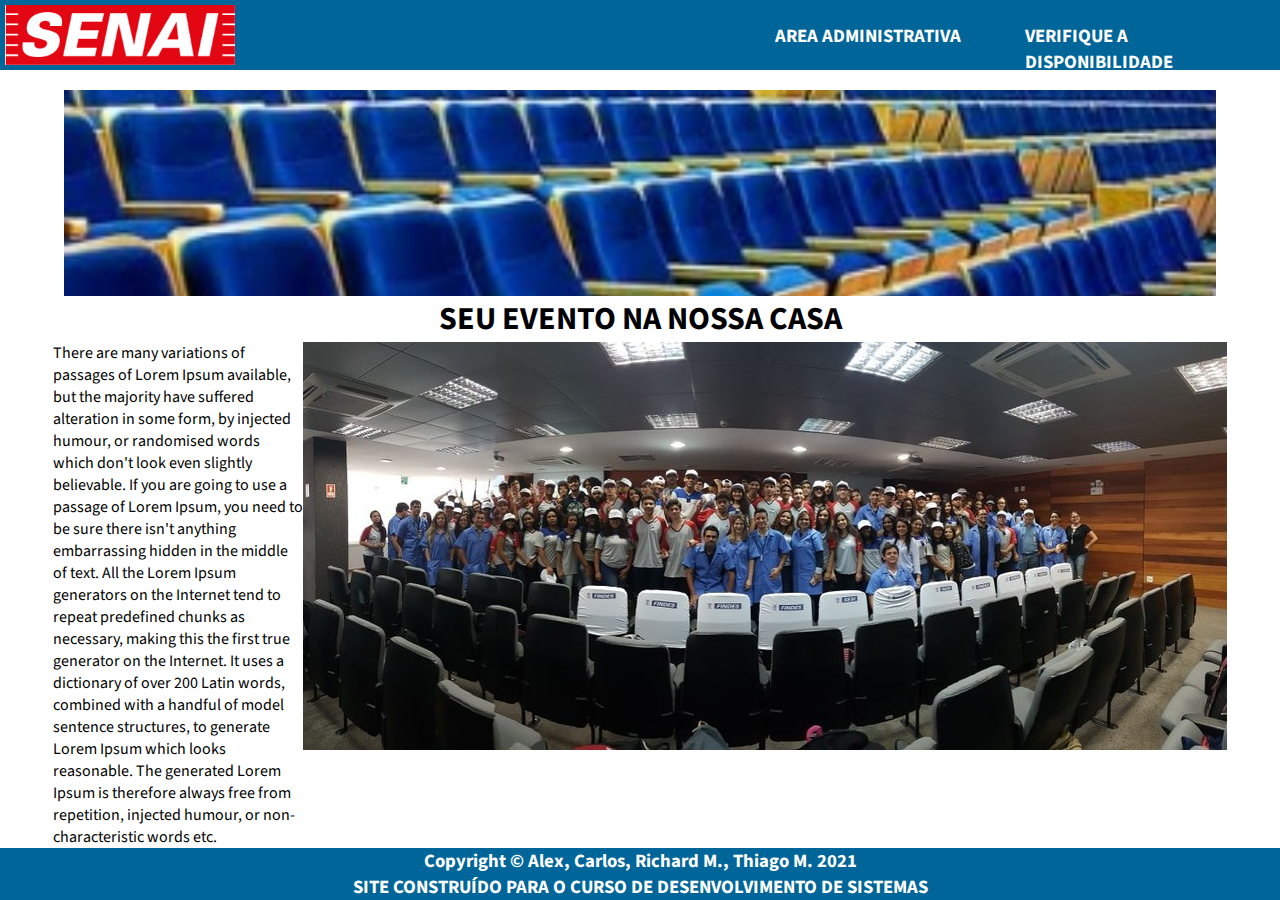
<file: index.html>
<!DOCTYPE html>
<html lang="pt-BR">
<head>
    <meta charset="UTF-8">
    <meta name="viewport" content="width=device-width, initial-scale=1.0">
    <link rel="stylesheet" type="text/css" href="css/index.css">
    <link rel="preconnect" href="https://fonts.googleapis.com">
<link rel="preconnect" href="https://fonts.gstatic.com" crossorigin>
<link href="https://fonts.googleapis.com/css2?family=Source+Sans+Pro:wght@300&display=swap" rel="stylesheet">
    <script src="./script/script.js" defer></script>
    <title>Auditorio</title>
</head>
</head>
<body>
    <header>
        <a href="">
            <img id='logo' src="./img/senai-logo.png" alt="">
        </a>
        <div id='menu'>
        <a href="">
            <div class="itens-menu">
                <h3>AREA ADMINISTRATIVA</h3>
            </div>
        </a>
        <a href="">    
            <div class="itens-menu">
                <h3>VERIFIQUE A DISPONIBILIDADE</h3>
            </div>
        </a>
        </div>
    </header>
    <main>
        <div class='carrossel'>
        </div>
        <div id="titulo">
            <h1>
                SEU EVENTO NA NOSSA CASA
            </h1>
        </div>
        <div id="div1">
            <div id="texto1">
                There are many variations of passages of Lorem Ipsum available, but the majority have suffered alteration in some form, by injected humour, or randomised words which don't look even slightly believable. If you are going to use a passage of Lorem Ipsum, you need to be sure there isn't anything embarrassing hidden in the middle of text. All the Lorem Ipsum generators on the Internet tend to repeat predefined chunks as necessary, making this the first true generator on the Internet. It uses a dictionary of over 200 Latin words, combined with a handful of model sentence structures, to generate Lorem Ipsum which looks reasonable. The generated Lorem Ipsum is therefore always free from repetition, injected humour, or non-characteristic words etc.
            </div>
            <div>
                <img src="img/img4.jpg" alt="">
            </div>
        </div>


    </main>
    <footer>
        <h3>
            Copyright &copy; Alex, Carlos, Richard M., Thiago M. 2021
        </h3>
        <h3>
            SITE CONSTRUÍDO PARA O CURSO DE DESENVOLVIMENTO DE SISTEMAS
        </h3>
    </footer>
</body>
</html>
</file>
<file: css/index.css>
*{
    margin: 0px;
    padding: 0px;
    box-sizing: border-box;
    font-family: 'Source Sans Pro', sans-serif;
}
body{
    height: 100vh;
    width: 100vw;
    overflow-x: hidden;
    display: flex;
    flex-direction: column;
}
header{
    height:70px;
    width: 100%;
    background-color: #006699;
    margin-bottom: 20px;
    padding: 5px;
}
#logo{
    height: 60px;
    width: 230px;
    float: left;
}
a{
    font-style: none;
    text-decoration: none;
}
#menu{
    width: 500px;
    height: 70px;
    float: right;
    display: flex;
    flex-direction: row;
    justify-content: center;
    align-items: center;
}
.itens-menu{
    height: 35px;
    width: 250px;
}
h3{
    color: white;
}
main{
    min-height: 700px;
    width: 100%;
    flex-grow: 1;
    display: flex;
    align-items: center;
    flex-direction: column;
    
}
.carrossel{
	width:90%;
	height: 480px;
	background-color: #1C1C1C;
	transition: 2s;
	background-position: center;
	background-attachment: fixed;
    /* background-repeat:no-repeat; */
	background-size: cover;

}

/* TITULO */
#titulo{
    
}
/* ... */


#texto1{
    width: 250px;
    height: 100%;
}

#div1{
    display: flex;
    
}
footer{
    height: 70px;
    width: 100%;
    background-color: #006699;
    display: flex;
    align-items: center;
    justify-content: center;
    flex-direction: column;
}
</file>
